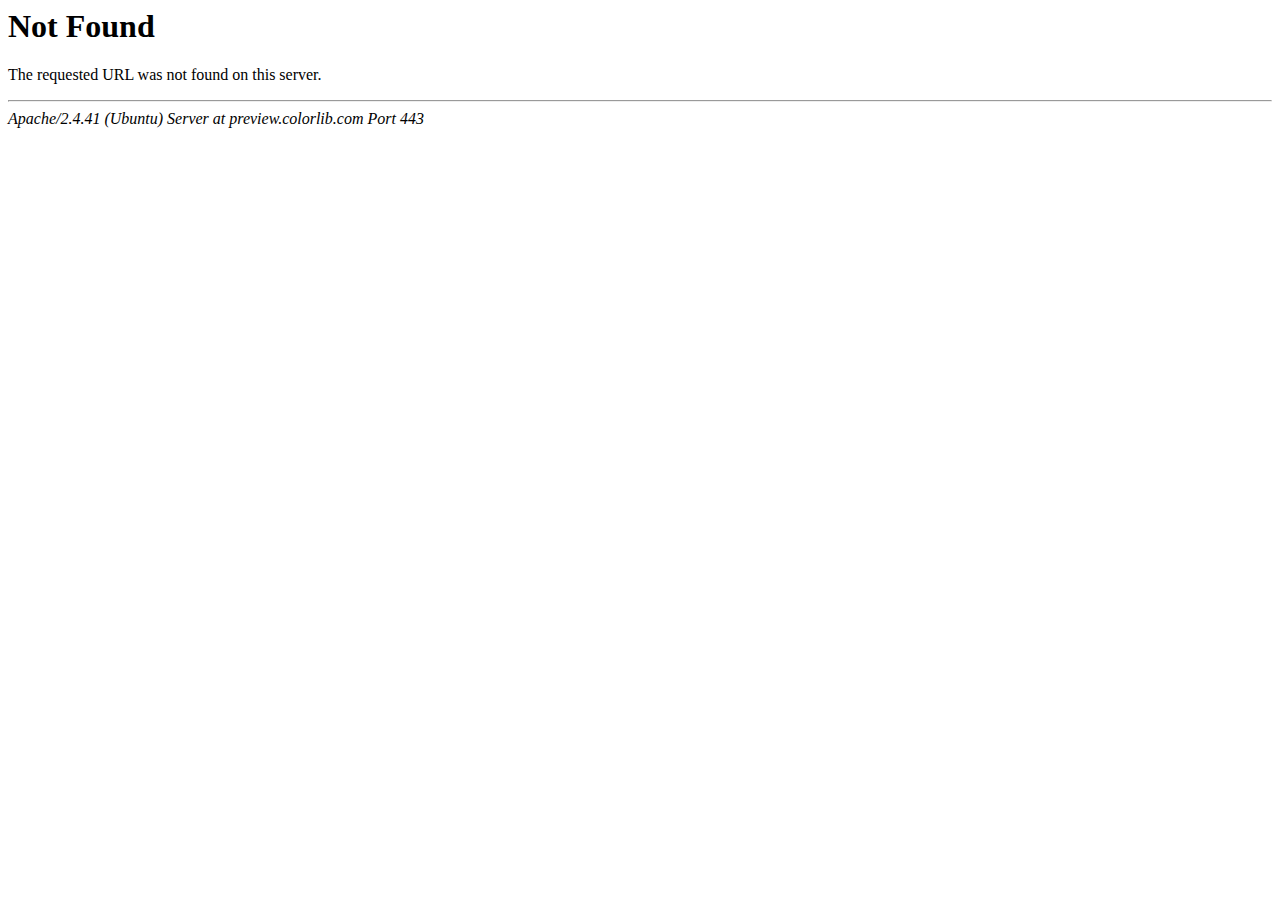
<file: css/owl.video.play.html>
<!DOCTYPE HTML PUBLIC "-//IETF//DTD HTML 2.0//EN">
<html><head>
<title>404 Not Found</title>
</head><body>
<h1>Not Found</h1>
<p>The requested URL was not found on this server.</p>
<hr>
<address>Apache/2.4.41 (Ubuntu) Server at preview.colorlib.com Port 443</address>
<script defer src="https://static.cloudflareinsights.com/beacon.min.js/vcd15cbe7772f49c399c6a5babf22c1241717689176015" integrity="sha512-ZpsOmlRQV6y907TI0dKBHq9Md29nnaEIPlkf84rnaERnq6zvWvPUqr2ft8M1aS28oN72PdrCzSjY4U6VaAw1EQ==" data-cf-beacon='{"rayId":"952a39001c777388","version":"2025.6.2","serverTiming":{"name":{"cfExtPri":true,"cfEdge":true,"cfOrigin":true,"cfL4":true,"cfSpeedBrain":true,"cfCacheStatus":true}},"token":"cd0b4b3a733644fc843ef0b185f98241","b":1}' crossorigin="anonymous"></script>
</body></html>
</file>
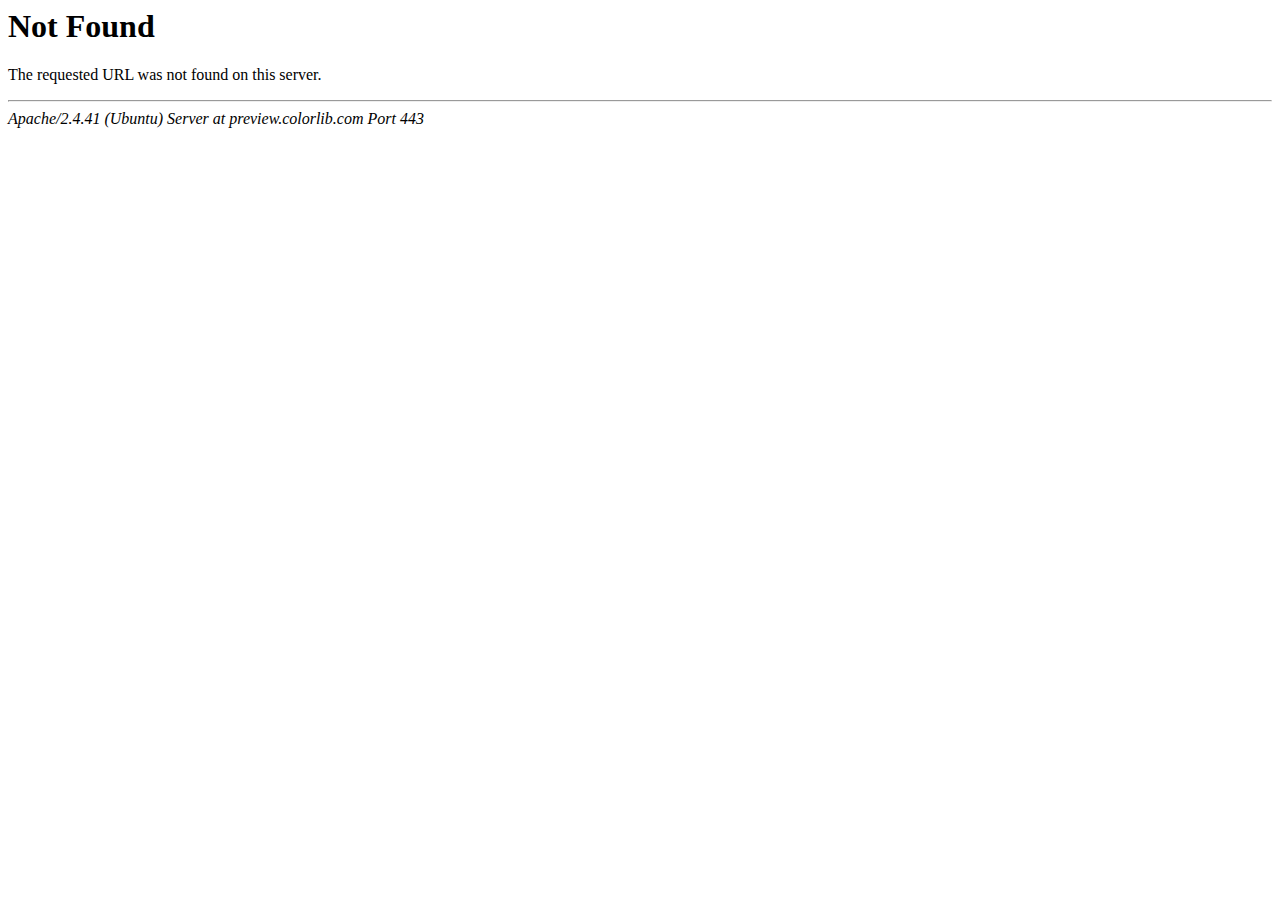
<file: images/image_4.html>
<!DOCTYPE HTML PUBLIC "-//IETF//DTD HTML 2.0//EN">
<html><head>
<title>404 Not Found</title>
</head><body>
<h1>Not Found</h1>
<p>The requested URL was not found on this server.</p>
<hr>
<address>Apache/2.4.41 (Ubuntu) Server at preview.colorlib.com Port 443</address>
<script defer src="https://static.cloudflareinsights.com/beacon.min.js/vcd15cbe7772f49c399c6a5babf22c1241717689176015" integrity="sha512-ZpsOmlRQV6y907TI0dKBHq9Md29nnaEIPlkf84rnaERnq6zvWvPUqr2ft8M1aS28oN72PdrCzSjY4U6VaAw1EQ==" data-cf-beacon='{"rayId":"952a3b4bfb8933e5","version":"2025.6.2","serverTiming":{"name":{"cfExtPri":true,"cfEdge":true,"cfOrigin":true,"cfL4":true,"cfSpeedBrain":true,"cfCacheStatus":true}},"token":"cd0b4b3a733644fc843ef0b185f98241","b":1}' crossorigin="anonymous"></script>
</body></html>
</file>
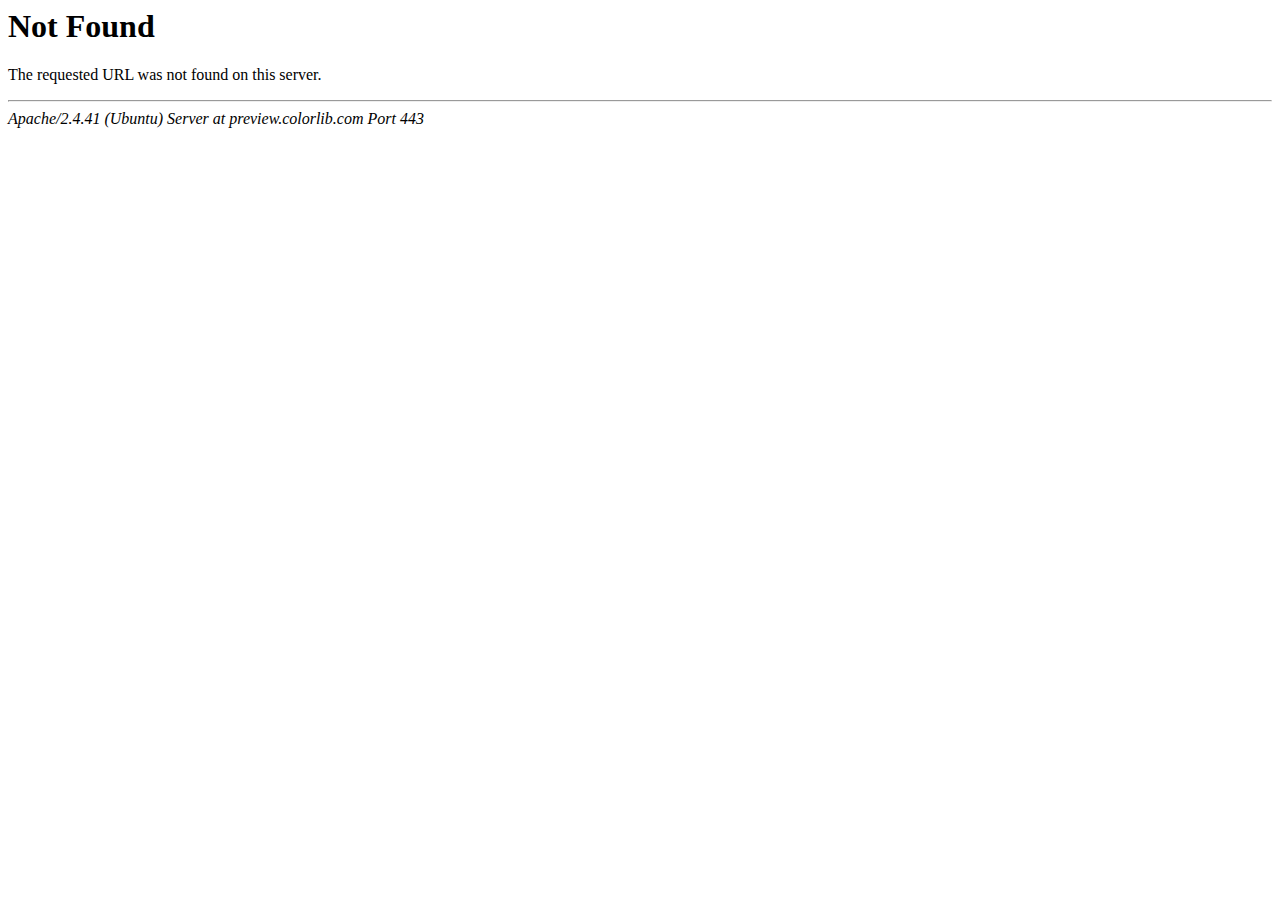
<file: preview.colorlib.com/theme/clark/blog.html>
<!DOCTYPE HTML PUBLIC "-//IETF//DTD HTML 2.0//EN">
<html><head>
<title>404 Not Found</title>
</head><body>
<h1>Not Found</h1>
<p>The requested URL was not found on this server.</p>
<hr>
<address>Apache/2.4.41 (Ubuntu) Server at preview.colorlib.com Port 443</address>
<script defer src="https://static.cloudflareinsights.com/beacon.min.js/vcd15cbe7772f49c399c6a5babf22c1241717689176015" integrity="sha512-ZpsOmlRQV6y907TI0dKBHq9Md29nnaEIPlkf84rnaERnq6zvWvPUqr2ft8M1aS28oN72PdrCzSjY4U6VaAw1EQ==" data-cf-beacon='{"rayId":"952a3b48b9af33e5","version":"2025.6.2","serverTiming":{"name":{"cfExtPri":true,"cfEdge":true,"cfOrigin":true,"cfL4":true,"cfSpeedBrain":true,"cfCacheStatus":true}},"token":"cd0b4b3a733644fc843ef0b185f98241","b":1}' crossorigin="anonymous"></script>
</body></html>
</file>
